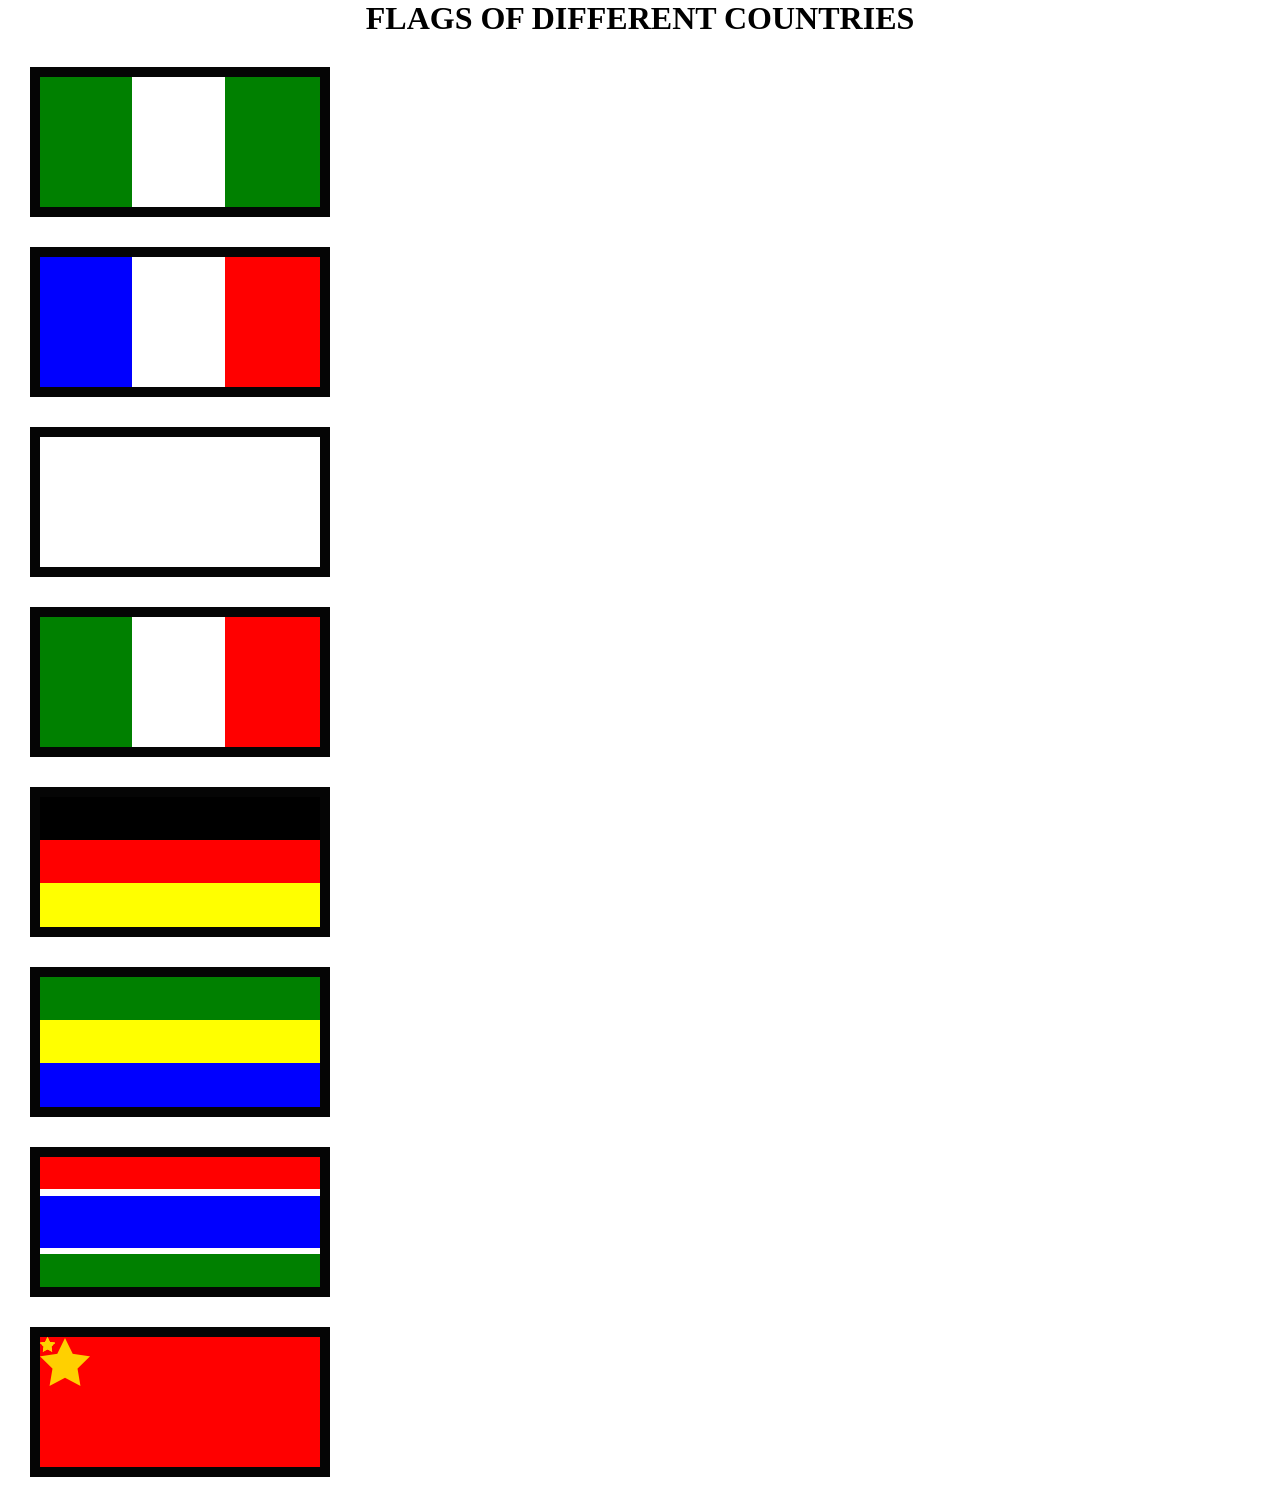
<file: countries/index.html>
<!DOCTYPE html>
<html lang="en">
<head>
    <meta charset="UTF-8">
    <meta name="viewport" content="width=device-width, initial-scale=1.0">
    <title>countries flag</title>
    <link rel="stylesheet" href="./count.css">
    <link rel="apple-touch-icon" sizes="180x180" href="/apple-touch-icon.png">
<link rel="icon" type="image/png" sizes="32x32" href="/favicon-32x32.png">
<link rel="icon" type="image/png" sizes="16x16" href="/favicon-16x16.png">
<link rel="manifest" href="/site.webmanifest">
</head>
<body>
    <header>
        <h1>FLAGS OF DIFFERENT COUNTRIES</h1>
       
        <section></section>
        <section></section>
        <section></section>
        <section></section>
        <section></section>
        <section></section>
        <section></section>
        <section></section>
      
</body>
</html>
</file>
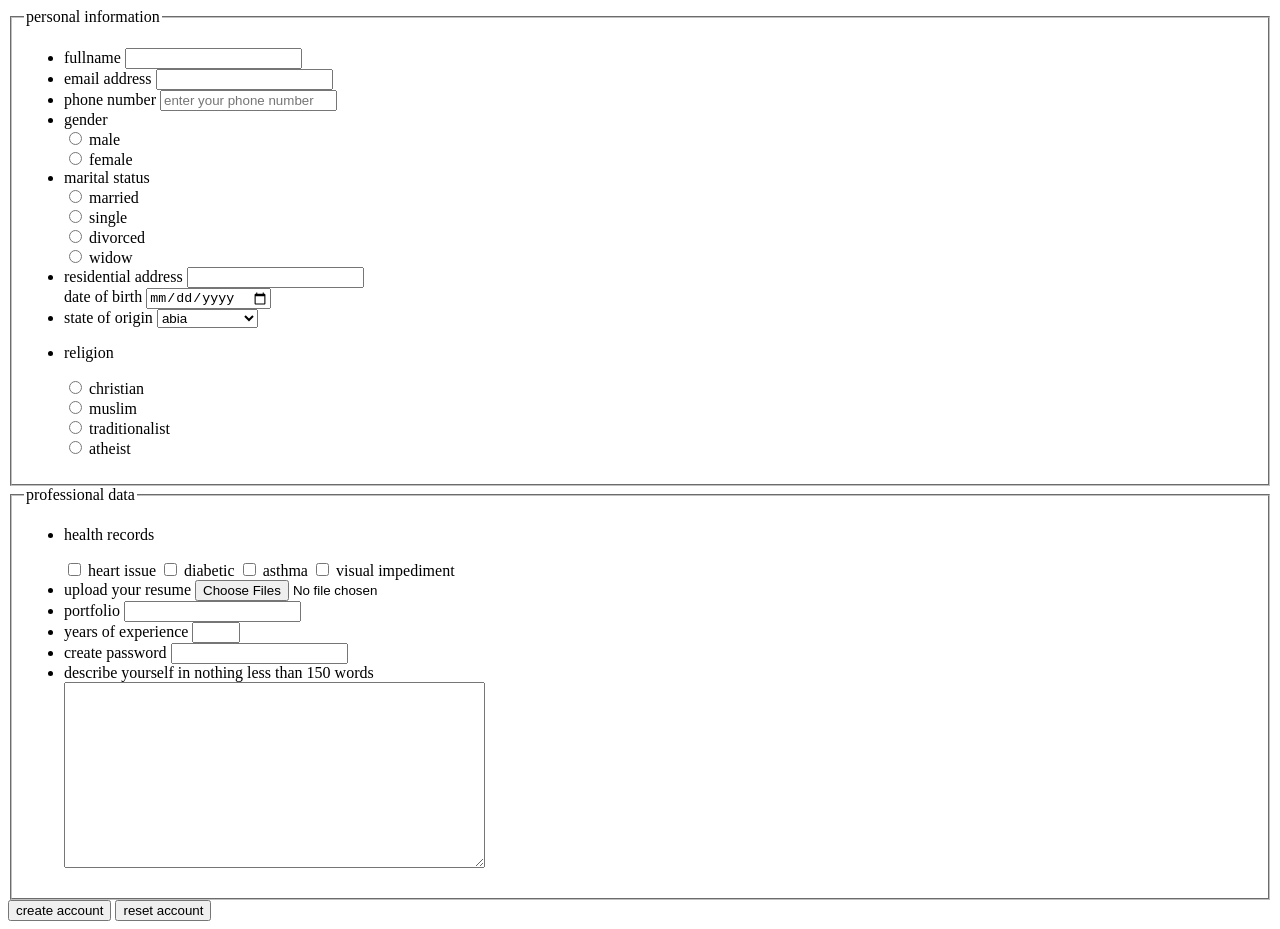
<file: sign-up.html>
<!DOCTYPE html>
<html lang="en">
<head>
    <meta charset="UTF-8">
    <meta name="viewport" content="width=device-width, initial-scale=1.0">
    <title>create an account</title>
    <style>
        .summit{
            display: flex;
            flex-direction: row;
            align-items: center;
            width: 100%;
        }
    </style>
</head>
<body>
    <form>
        <fieldset>
            <legend>personal information</legend>
            <ul>
                <li>
                    <label for="fullname">fullname</label>
                    <input type="text" name="name" id="fullname" required>
                </li>
                <li>
                    <label for="email">email address</label>
                    <input type="email" name="email" id="email" required>
                </li>
                <li>
                    <label for="phone">phone number</label>
                    <input type="tel" name="tel" id="phone" placeholder="enter your phone number">
                </li>
                <li>
                    <span>gender</span> <br>
                    <input type="radio" name="gender" id="male">
                    <label for="male">male</label>
                    <br>
                    <input type="radio" name="gender" id="female">
                    <label for="female">female</label>
                </li>
                <li>
                    <span>marital status</span> <br>
                    <input type="radio" name="marital_status" id="married">
                    <label for="married">married</label>
                    <br>
                    <input type="radio" name="marital_status" id="single">
                    <label for="single">single</label>
                    <br>
                    <input type="radio" name="marital_status" id="divorced">
                    <label for="divorced">divorced</label>
                    <br>
                    <input type="radio" name="marital_status" id="widow">
                    <label for="widow">widow</label>
                </li>
                <li>
                    <label for="residence">residential address</label>
                    <input type="text" name="address" id="residence" maxlength="20">  
                    <br>
                    <label for="dob">date of birth</label>
                    <input type="date" name="dob" id="dob" title="date of birth" required>
                </li>
                <li>
                    <label for="state">state of origin</label>
                    <select name="state" id="state" title="state of origin">
                        <optgroup label="south east">
                        <option value="ab">abia</option>
                        <option value="an">anambra</option>
                        <option value="eb">ebonyi</option>
                        <option value="en">enugu</option>
                        <option value="im">imo</option>
                    </optgroup>
                    <optgroup>
                        <optgroup label="south south">
                            <option value="ai">akwa ibom</option>
                            <option value="bay">bayelsa</option>
                            <option value="cr">cross river</option>
                            <option value="del">delta</option>
                            <option value="edo">edo</option>
                            <option value="riv">rivers</option>
                    </optgroup>
                    <optgroup>
                        <optgroup label="south west">
                            <option value="eki">ekiti</option>
                            <option value="lag">lagos</option>
                            <option value="og">ogun</option>
                            <option value="ond">ondo</option>
                            <option value="os">osun</option>
                            <option value="oyo">oyo</option>
                    </optgroup>
                    <optgroup>
                        <optgroup label="north central">
                            <option value="ben">benue</option>
                            <option value="kog">kogi</option>
                            <option value="kwa">kwara</option>
                            <option value="nas">nasarawa</option>
                            <option value="nig">niger</option>
                            <option value="pla">plateau</option>
                            <option value="fct">abuja</option>
                    </optgroup>
                    <optgroup>
                        <optgroup label="north west">
                            <option value="jig">jigawa</option>
                            <option value="kad">kaduna</option>
                            <option value="kan">kano</option>
                            <option value="kat">katsina</option>
                            <option value="keb">kebbi</option>
                            <option value="sok">sokoto</option>
                            <option value="zam">zamfara</option>
                    </optgroup>
                    <optgroup>
                        <optgroup label="north east">
                            <option value="ada">adamawa</option>
                            <option value="bau">bauchi</option>
                            <option value="bor">borno</option>
                            <option value="gom">gombe</option>
                            <option value="tar">taraba</option>
                            <option value="yob">yobe</option>
                 </optgroup>
                    </select>
                </li>
                <li>
                    <p>religion</p>
                    <input type="radio" name="religion" id="christian">
                    <label for="christian">christian</label><br>

                    <input type="radio" name="religion" id="muslim">
                    <label for="muslim">muslim</label><br>

                    <input type="radio" name="religion" id="traditionalist">
                    <label for="traditionalist">traditionalist</label><br>

                    <input type="radio" name="religion" id="atheist">
                    <label for="atheist">atheist</label><br>
                </li>
            </ul>
        </fieldset>

        <fieldset>
            <legend>professional data</legend>
            <ul>
                <li>
                    <p>health records</p>
                    <input type="checkbox" name="health" id="heart">
                    <label for="heart">heart issue</label>

                    <input type="checkbox" name="health" id="diabetic">
                    <label for="diabetic">diabetic</label>

                    <input type="checkbox" name="health" id="asthma">
                    <label for="asthma">asthma</label>

                    <input type="checkbox" name="health" id="visual_impediment">
                    <label for="visual_impediment">visual impediment</label>
                </li>
                <li>
                    <label for="resume">upload your resume</label>
                    <input type="file" name="resume" id="resume" accept=".pdf,.docx" multiple>
                </li>
                <li>
                    <label for="portfolio">portfolio</label>
                    <input type="url" name="web" id="portfolio">
                </li>
                <li>
                    <label for="exp">years of experience</label>
                    <input type="number" name="number" id="exp" min="2" max="10">
                </li>
                <li>
                    <label for="pwd">create password</label>
                    <input type="password" name="pwd" id="pwd">
                </li>
                <li>
                    <label for="desc">describe yourself in nothing less than 150 words</label><br>
                    <textarea name="desc" id="desc" cols="50" rows="12"></textarea>
                </li>
            </ul>
        </fieldset>
        <input type="submit" name="submit" value="create account">
        <button type="reset">reset account</button>
        <div></div>
    </form>
</body>
</html>
</file>
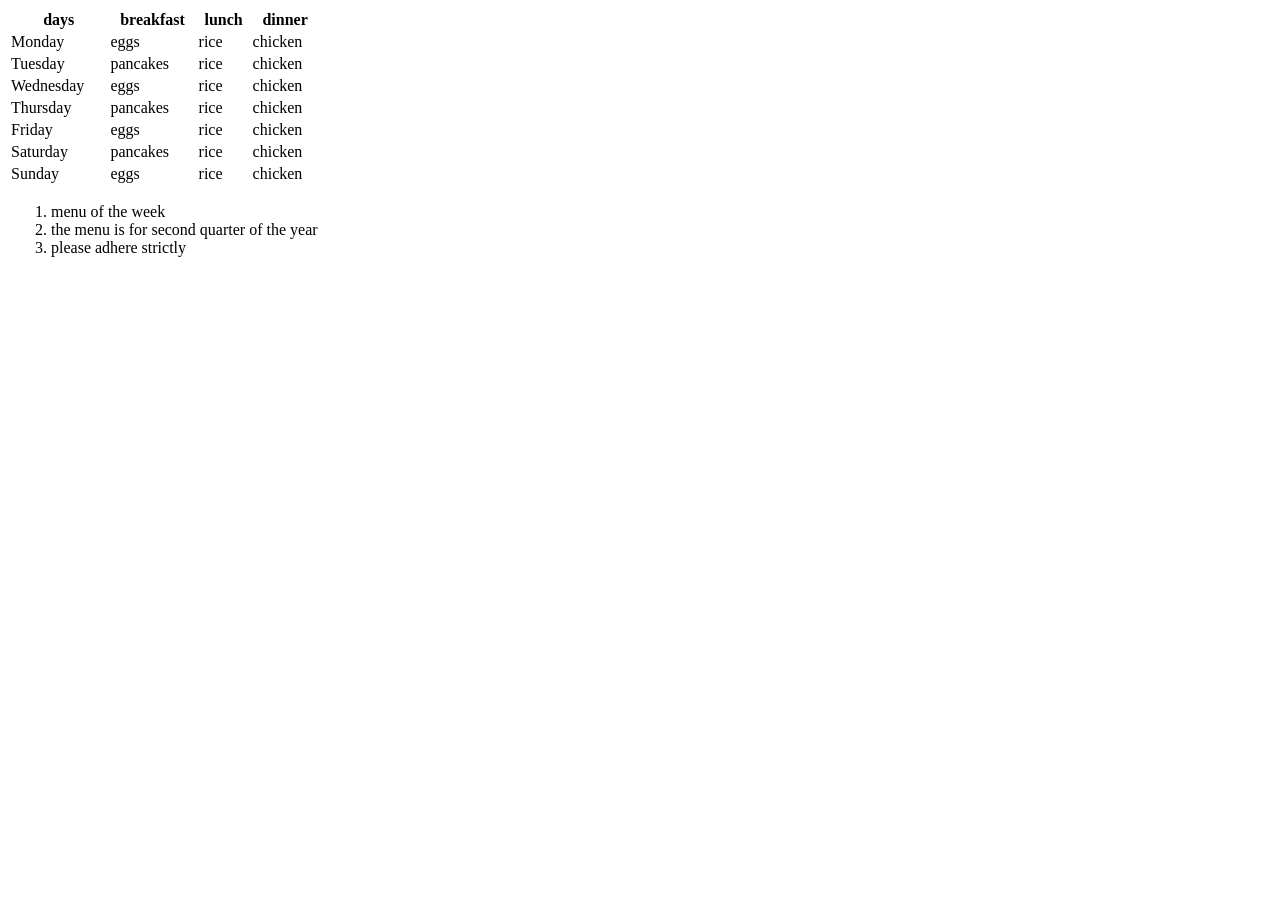
<file: tables.html>
<!DOCTYPE html>
<html lang="en">
<head>
    <meta charset="UTF-8">
    <meta name="viewport" content="width=device-width, initial-scale=1.0">
    <title>Document</title>
</head>
<body>
    <table>
        <thead>
            <tr>
                <th>days</th>
                <th>breakfast</th>
                <th>lunch</th>
                <th>dinner</th>
            </tr>
        </thead>
        <tbody>
            <tr>
                <td>Monday</td>
                <td>eggs</td>
                <td>rice</td>
                <td>chicken</td>
            </tr>
            <tr>
                <td>Tuesday</td>
                <td>pancakes</td>
                <td>rice</td>
                <td>chicken</td>
            </tr>
            <tr>
                <td>Wednesday</td>
                <td>eggs</td>
                <td>rice</td>
                <td>chicken</td>
            </tr>
            <tr>
                <td>Thursday</td>
                <td>pancakes</td>
                <td>rice</td>
                <td>chicken</td>
            </tr>
            <tr>
                <td>Friday</td>
                <td>eggs</td>
                <td>rice</td>
                <td>chicken</td>
            </tr>
            <tr>
                <td>Saturday</td>
                <td>pancakes</td>
                <td>rice</td>
                <td>chicken</td>
            </tr>
            <tr>
                <td>Sunday</td>
                <td>eggs</td>
                <td>rice</td>
                <td>chicken</td>
            </tr>
        </tbody>
        <tfoot>
            <tr>
                <td colspan="4">
                    <ol>
                        <li>menu of the week</li>
                        <li>the menu is for second quarter of the year</li>
                        <li>please adhere strictly</li>
                    </ol>
                </td>
            </tr>
        </tfoot>
    </table>    
</body>
</html>
</file>
<file: countries/count.css>
*{
    margin: 0;
    padding: 0;
    box-sizing: border-box;
}

section{
    display: flex;
    width: 300px;
    height: 150px;
    margin: 30px;
    border: 10px solid rgb(5, 5, 5);
    display: flex;
    justify-content: center;
    align-items: center;
    background-color: rgb(255, 255, 255);
}
h1{
    text-align: center;
}

section:first-of-type{
    
    background-image: linear-gradient(to right, green 0 33%, white 33% 66%, green 66% 100%);
}
section:nth-of-type(2){
    
    background-image: linear-gradient(to right, blue 0 33%, white 33% 66%, red 66% 100%);
}

section:nth-of-type(3){
    background-image: radial-gradient(circle red 0%, red 33%, white 33%, 100%);
}
section:nth-of-type(4){
   
    background-image: linear-gradient(to right, green 0 33%, white 33% 66%, red 66% 100%);
}
section:nth-of-type(5){
   
    background-image: linear-gradient(to bottom, black 0 33%, red 33% 66%, yellow 66% 100%);
}
section:nth-of-type(6){
   
    background-image: linear-gradient(to bottom, green 0 33%, yellow 33% 66%, blue 66% 100%);
}
section:nth-of-type(7){
    
    background-image: linear-gradient(to bottom, red 0 25%, white 25% 30%, blue 30% 70%, white 70% 75%, green 75% 100%);
}
section:nth-of-type(8){
    background-color: red;
    background-image: url(./media/yellow-christmas-star-png-18.png), url(./media/yellow-christmas-star-png-18.png), url(./media/yellow-christmas-star-png-18.png), url(./media/yellow-christmas-star-png-18.png), url(./media/yellow-christmas-star-png-18.png);
    background-repeat: no-repeat;
    background-position: 20px 20px ,8px 30px, 170px 70px ,120px  140px, 170p 70px;
    background-size: 50px, 15px, 15px, 15px, 15px;
}
</file>
